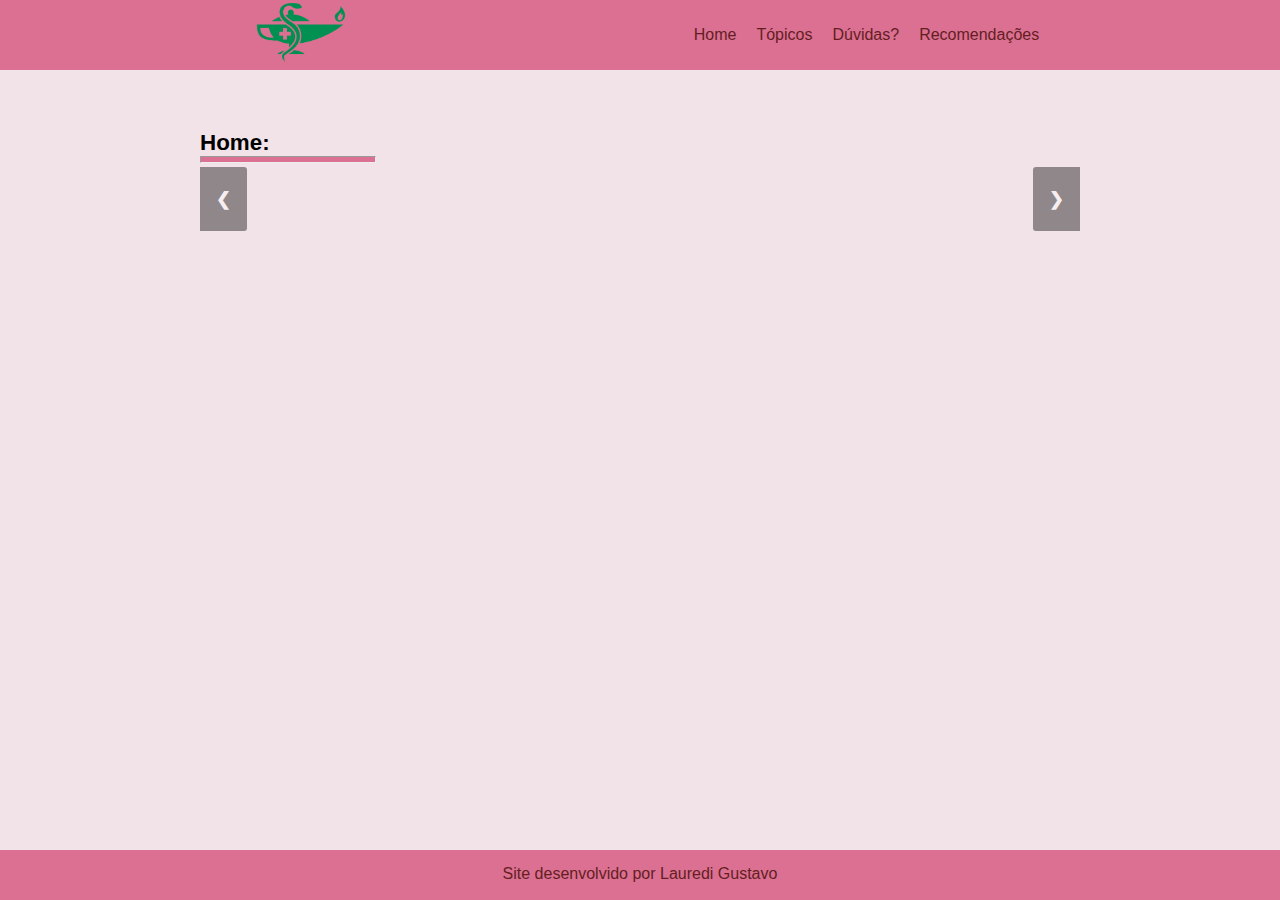
<file: Paginas/Index.html>
<!DOCTYPE html>
<html lang="pt-br">
<head>
    <meta charset="UTF-8">
    <meta http-equiv="X-UA-Compatible" content="IE=edge">
    <meta name="viewport" content="width=device-width, initial-scale=1.0">
    <link rel="stylesheet" type="text/css" href="../Css/Header.css" />
    <link rel="stylesheet" type="text/css" href="../Css/Home.css" />
    <title>Home</title>
</head>
<body>
    <header>
        <div class="logotipo">
            <img src="../Img/logotipo.png" alt="Logotipo">
        </div>
        <div class="nav">
            <div class="drop-Menu">
                <button><img src="../Img/menu.png" alt="Menu"></button>
                <div class="drop-Menu-Show">
                    <ul>
                        <li><a href="Index.html">Home</a></li>
                        <li><a href="Topicos.html">Tópicos</a></li>
                        <li><a href="Duvidas.html">Dúvidas?</a></li>
                        <li><a href="Recomendacoes.html">Recomendações</a></li>
                    </ul>
                </div>
            </div>
        </div>
    </header>
    <main>
        <div class="slideshow-container">
            <div class="title">
                <h1>Home: </h1>
                <hr>
            </div>
            <div class="mySlides fade">
                <div class="numbertext">1 / 3</div>
                <img src="../Img/imagemII.jpg" style="width:100%">
                <div class="text">Caption Text sdffsjfifof ajiodf iodsf isfdi isdofaisdifi iasdfoisoif asfoisi i iosiodfiosfisiofiosf sfoisfi aisjdfoisiof iosdfioas jisdofoisfioasfioiosf isfisif Lorem ipsum dolor, sit amet consectetur adipisicing elit. Omnis, non. Earum aliquam sit soluta, cum recusandae ipsa dolorum deserunt dignissimos, impedit quas ipsum dolore culpa architecto numquam, quos corrupti odit! Lorem ipsum dolor sit amet consectetur adipisicing elit. Quasi voluptates, non sint tempore et dolore in quo ipsam laborum amet assumenda explicabo tenetur corporis odio voluptate, corrupti, nihil sapiente. Deserunt.</div>
            </div>
            
            <div class="mySlides fade">
                <div class="numbertext">2 / 3</div>
                <img src="../Img/imagemIII.jpg" style="width:100%">
                <div class="text">Caption Two asdf asdfsf</div>
            </div>
            
            <div class="mySlides fade">
                <div class="numbertext">3 / 3</div>
                <img src="../Img/imagemIIII.jpg" style="width:100%">
                <div class="text">Lorem ipsum dolor sit, amet consectetur adipisicing elit. Accusamus quas cupiditate quibusdam vero iure cumque magni, nam, maxime veniam aspernatur voluptatem nesciunt blanditiis eaque ducimus in hic officia, vitae eos.</div>
            </div>
            
            <a class="prev" onclick="plusSlides(-1)">&#10094;</a>
            <a class="next" onclick="plusSlides(1)">&#10095;</a>
        </div>
        <br>
            
        <div style="text-align:center">
            <span class="dot" onclick="currentSlide(1)"></span> 
            <span class="dot" onclick="currentSlide(2)"></span> 
            <span class="dot" onclick="currentSlide(3)"></span> 
        </div>
    </main>
    <footer>
        <p>Site desenvolvido por Lauredi Gustavo</p>
    </footer>

    <script type="text/javascript" src="../Js/Home.js"></script>
</body>
</html>
</file>
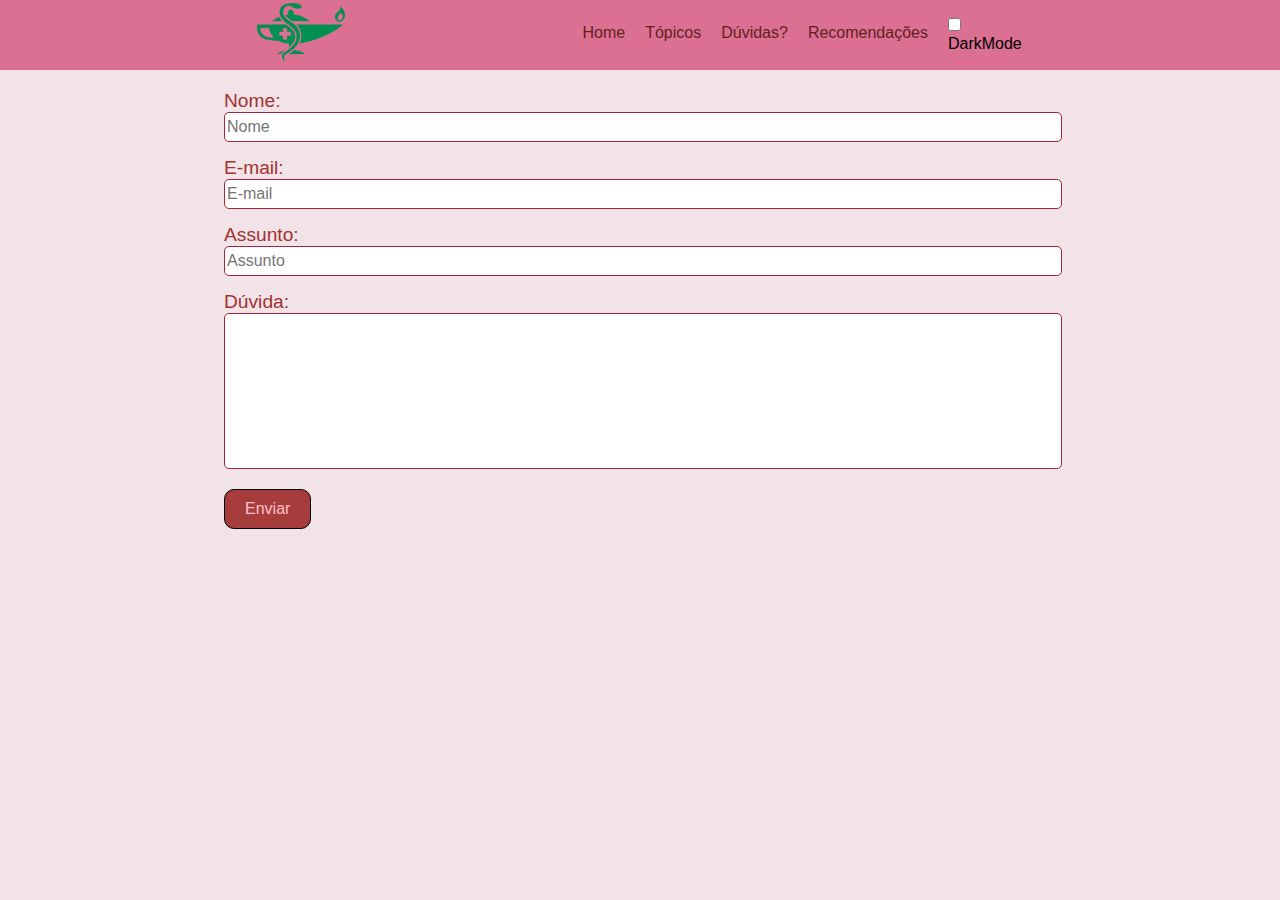
<file: Paginas/Duvidas.html>
<!DOCTYPE html>
<html lang="pt-br">
<head>
    <meta charset="UTF-8">
    <meta http-equiv="X-UA-Compatible" content="IE=edge">
    <meta name="viewport" content="width=device-width, initial-scale=1.0">
    <link rel="stylesheet" type="text/css" href="../Css/Header.css" />
    <link rel="stylesheet" type="text/css" href="../Css/Duvida.css" />
    <title>Dúvidas?</title>
</head>
<body id="body">
    <header id="header">
        <div class="logotipo">
            <img src="../Img/logotipo.png" alt="Logotipo">
        </div>
        <div class="nav">
            <div class="drop-Menu">
                <button id="btn"><img id="img" src="../Img/menu.png" alt="Menu"></button>
                <div id="drop" class="drop-Menu-Show">
                    <ul id="Dark">
                        <li><a href="Index.html">Home</a></li>
                        <li><a href="Topicos.html">Tópicos</a></li>
                        <li><a href="Duvidas.html">Dúvidas?</a></li>
                        <li><a href="Recomendacoes.html">Recomendações</a></li>
                        <li class="input"><input id="check" type="checkbox" /> DarkMode</li>
                    </ul>
                </div>
            </div>
        </div>
    </header>
    <main>
        <div class="container">
            <form method="POST">
                <div class="form">
                    <label>Nome: </label><br />
                    <input id="Nome" name="Nome" type="text" placeholder="Nome" maxlength="100" required />
                </div>
                <div class="form">
                    <label>E-mail: </label><br />
                    <input id="Email" name="Email" type="email" placeholder="E-mail" maxlength="100" required />
                </div>
                <div class="form">
                    <label>Assunto: </label><br />
                    <input id="Assunto" name="Assunto" type="text" placeholder="Assunto" required maxlength="100" />
                </div>
                <div class="form">
                    <label>Dúvida: </label><br />
                    <textarea id="Duvida" name="Duvida" maxlength="500" required></textarea>
                </div>
                <input type="submit" onclick="alerta();" value="Enviar">
            </form>
        </div>
    </main>

    <script>
        function alerta(){
            //Outra validação
            if (document.getElementById('Nome').value==""){}
            else if (document.getElementById("Email").value==""){}
            else if (document.getElementById("Assunto").value==""){}
            else if (document.getElementById("Duvida").value==""){}
            else {
                alert("Mensagem Enviada!!");
            }
        }
    </script>

    <script type="text/javascript" src="../Js/DarkMode.js"></script>
    <script type="text/javascript" src="../Js/Duvida.js"></script>
</body>
</html>
</file>
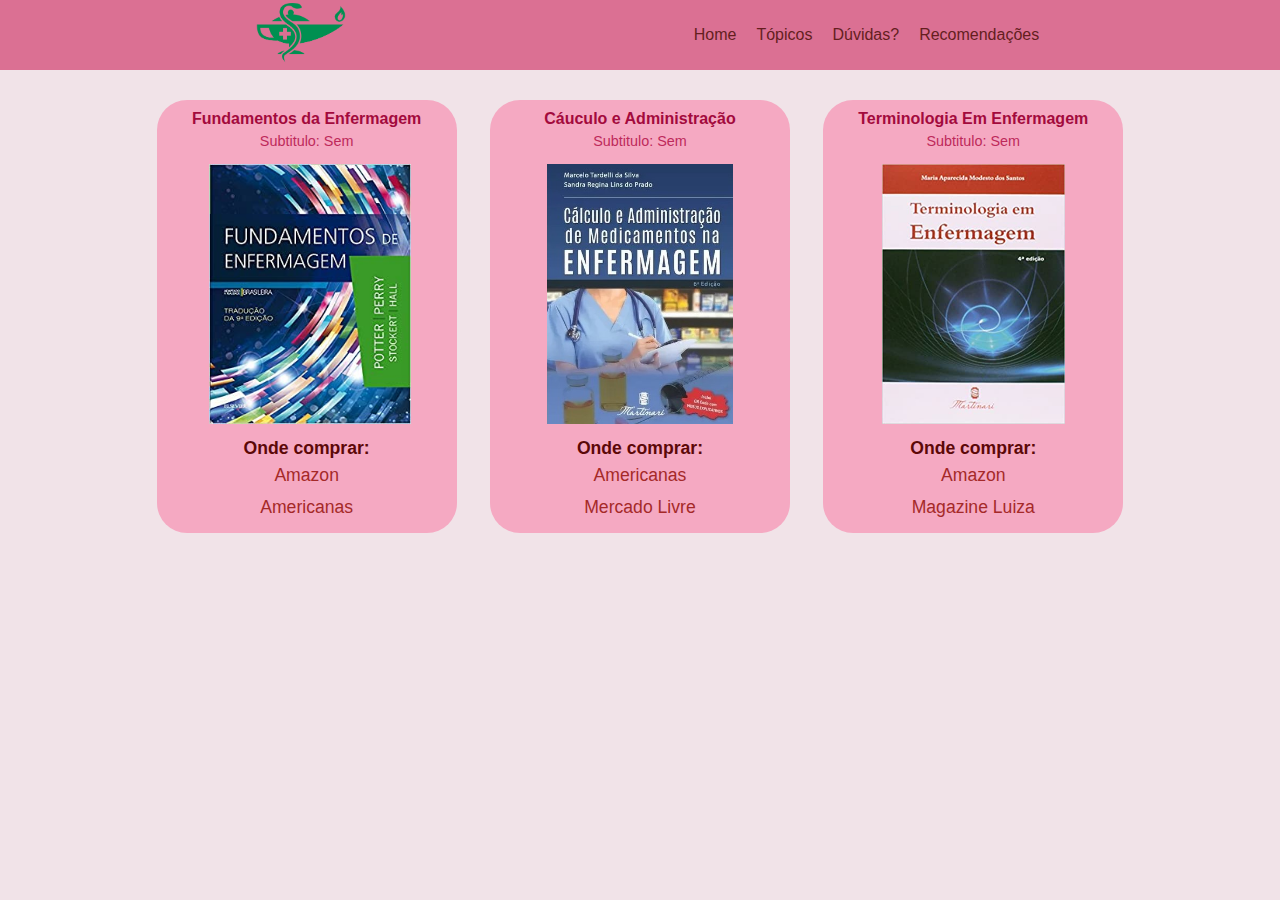
<file: Paginas/Recomendacoes.html>
<!DOCTYPE html>
<html lang="pt-br">
<head>
    <meta charset="UTF-8">
    <meta http-equiv="X-UA-Compatible" content="IE=edge">
    <meta name="viewport" content="width=device-width, initial-scale=1.0">
    <link rel="stylesheet" type="text/css" href="../Css/Header.css" />
    <link rel="stylesheet" type="text/css" href="../Css/Recome.css" />
    <title>Recomendações</title>
</head>
<body>
    <header>
        <div class="logotipo">
            <img src="../Img/logotipo.png" alt="Logotipo">
        </div>
        <div class="nav">
            <div class="drop-Menu">
                <button><img src="../Img/menu.png" alt="Menu"></button>
                <div class="drop-Menu-Show">
                    <ul>
                        <li><a href="Index.html">Home</a></li>
                        <li><a href="Topicos.html">Tópicos</a></li>
                        <li><a href="Duvidas.html">Dúvidas?</a></li>
                        <li><a href="Recomendacoes.html">Recomendações</a></li>
                    </ul>
                </div>
            </div>
        </div>
    </header>
    <main>
        <div class="livro">
            <h3>Fundamentos da Enfermagem</h3>
            <h4>Subtitulo: Sem</h4>
            <div class="imagem">
                <img src="../Img/enfe1.jpg">
            </div>
            <div class="info">
                <p>Onde comprar: </p>
                <a href="https://www.amazon.com.br/Fundamentos-Enfermagem-Patricia-Potter/dp/8535287019/ref=pd_sbs_2/133-4305379-2839654?pd_rd_w=7RGJu&pf_rd_p=b8ebb482-bd5c-44c7-897d-f2af788c8343&pf_rd_r=JVJQSFJF2RW6GK0D9Z7V&pd_rd_r=68dc3dde-3155-48b7-8ccc-2d8310df9ad1&pd_rd_wg=3hNuW&pd_rd_i=8535287019&psc=1" target="_blanc">Amazon</a><br>
                <a href="https://www.americanas.com.br/produto/133240702?opn=YSMESP&sellerid=02&epar=bp_pl_00_go_liv_todas_geral_gmv&WT.srch=1&acc=e789ea56094489dffd798f86ff51c7a9&i=5612cbe46ed24cafb5cae011&o=5abbd6e7ebb19ac62c3dafa7&gclid=CjwKCAjwiLGGBhAqEiwAgq3q_sAJM9NRND_VFTRnaTseXn6SoXJ7bG1DmZ8qHFguOfsBrEXAQpkhtRoCsOcQAvD_BwE" target="_blanc">Americanas</a>
            </div>
        </div>
        <div class="livro">
            <h3>Cáuculo e Administração</h3>
            <h4>Subtitulo: Sem</h4>
            <div class="imagem">
                <img src="../Img/enfe2.jpg">
            </div>
            <div class="info">
                <p>Onde comprar: </p>
                <a href="https://www.americanas.com.br/produto/2836980774?opn=YSMESP&sellerid=3463578000172" target="_blanc">Americanas</a><br>
                <a href="https://produto.mercadolivre.com.br/MLB-1914321304-calculo-e-administraco-de-med-na-enfermagem-atualizado-_JM?matt_tool=18956390&utm_source=google_shopping&utm_medium=organic" target="_blanc">Mercado Livre</a>
            </div>
        </div>
        <div class="livro">
            <h3>Terminologia Em Enfermagem</h3>
            <h4>Subtitulo: Sem</h4>
            <div class="imagem">
                <img src="../Img/enfe3.jpg">
            </div>
            <div class="info">
                <p>Onde comprar: </p>
                <a href="https://www.amazon.com.br/Terminologia-Em-Enfermagem-Ed-2014/dp/8581160336/ref=sr_1_11?__mk_pt_BR=%C3%85M%C3%85%C5%BD%C3%95%C3%91&dchild=1&keywords=enfermagem&qid=1624229277&sr=8-11" target="_blanc">Amazon</a><br>
                <a href="https://www.magazineluiza.com.br/livro-terminologia-em-enfermagem-santos-martinari/p/kk629fh4b0/li/lefm/?&seller_id=livrariaflorence2" target="_blanc">Magazine Luiza</a>
            </div>
        </div>
    </main>
</body>
</html>
</file>
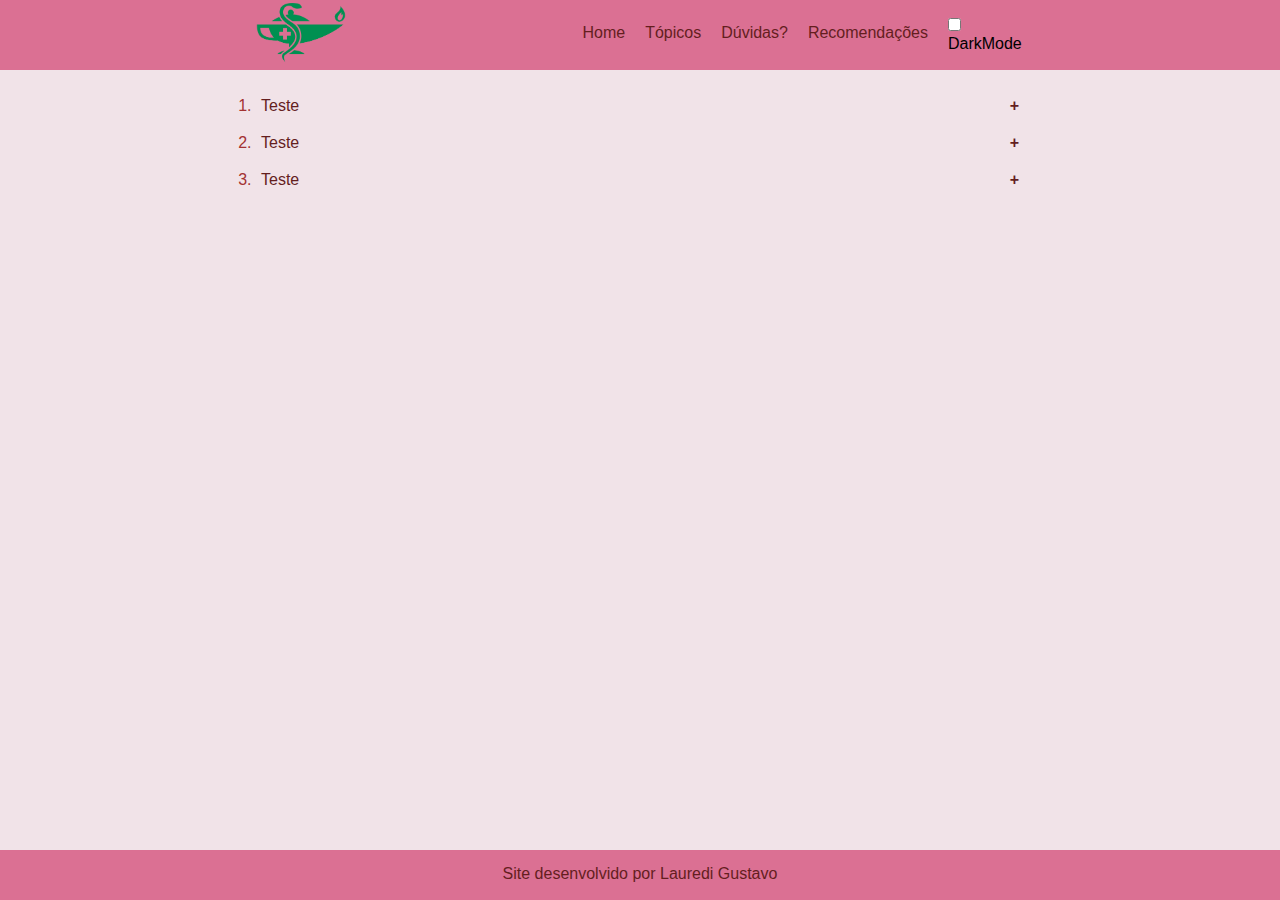
<file: Paginas/Topicos.html>
<!DOCTYPE html>
<html lang="pt-br">
<head>
    <meta charset="UTF-8">
    <meta http-equiv="X-UA-Compatible" content="IE=edge">
    <meta name="viewport" content="width=device-width, initial-scale=1.0">
    <link rel="stylesheet" type="text/css" href="../Css/Header.css" />
    <link rel="stylesheet" type="text/css" href="../Css/Topicos.css" />
    <title>Tópicos</title>
</head>
<body id="body">
    <header id="header">
        <div class="logotipo">
            <img src="../Img/logotipo.png" alt="Logotipo">
        </div>
        <div class="nav">
            <div class="drop-Menu">
                <button id="btn"><img src="../Img/menu.png" alt="Menu"></button>
                <div id="drop" class="drop-Menu-Show">
                    <ul id="Dark">
                        <li><a href="Index.html">Home</a></li>
                        <li><a href="Topicos.html">Tópicos</a></li>
                        <li><a href="Duvidas.html">Dúvidas?</a></li>
                        <li><a href="Recomendacoes.html">Recomendações</a></li>
                        <li class="input"><input id="check" type="checkbox" /> DarkMode</li>
                    </ul>
                </div>
            </div>
        </div>
    </header>
    <main>
        <div id="container" class="container">
            <ol type="1">
                <li id="lista1" class="lista">
                    <a href="javascript:void(0);" onclick="show('1');">
                        <div>
                            Teste <span id="sp1">+</span>
                        </div>
                    </a>
                    <div id="celula1" class="celula" style="display: none;">
                        <p>ola sd sifiisodfio  idsififoif  dsf ifi dfisdf dsifio ioi ofiodsoi ifioidfidsf difdiof iofi ioifoio iods didiof diofiodfi ifj ijoijsfio iosdf iodio iofio iofioifo iodiodio idf odsf idf oif if isd.
                            Lorem ipsum dolor, sit amet consectetur adipisicing elit. Voluptatibus itaque soluta, nihil quaerat enim rerum ipsa laboriosam corporis sint aperiam architecto voluptate, deserunt animi inventore facere a quibusdam. Dignissimos, eius?
                            Lorem ipsum dolor sit amet consectetur adipisicing elit. Pariatur perferendis deleniti vero totam reprehenderit quas non amet error consequuntur culpa voluptate quod esse nesciunt ipsum nemo delectus, sequi porro doloribus.
                            Lorem ipsum dolor sit amet consectetur adipisicing elit. Assumenda cum quae saepe labore. Nesciunt dolorem consequuntur ex exercitationem saepe, vel necessitatibus labore quidem odit hic ab sit fugit aspernatur reiciendis.
                            Lorem ipsum dolor sit amet consectetur, adipisicing elit. Non cum, aliquam natus debitis deleniti consequuntur ut pariatur ea provident tempora dicta perferendis ipsam, reprehenderit et maiores tempore, voluptatem hic laudantium!
                        </p>
                    </div>
                </li>
                <li id="lista2" class="lista">
                    <a href="javascript:void(0);" onclick="show('2');">
                        <div>
                            Teste <span id="sp2">+</span>
                        </div>
                    </a>
                    <div id="celula2" class="celula" style="display: none;">
                        <p>ola jdfsif sdoifosi ofisodfosdofaso ifosaifo siofjiosdfiosdifo sdoifsdoif iosdjfi osdi ofsdjiisof isfi osfio sdiosdi ofoidsfjo dsfjoifsioidjf dsiosiof jsdaifios jsdifo soifsdio f isfoid jsdfj sfjogdjgjg jutigiu dfgiusauig sdfiugisd uisdfishfiu sduifs duifiusdfui sdifsid fiusf iusdfui sduifdsui fuisdfuidsfui iusiuf.
                        Lorem ipsum dolor sit, amet consectetur adipisicing elit. Sed, ea odit. Eum mollitia laboriosam eligendi enim fugit sint provident consectetur corrupti quaerat veniam sunt officia exercitationem, neque esse quam fuga?
                        Lorem, ipsum dolor sit amet consectetur adipisicing elit. Facere dolores numquam quasi? Quidem optio officiis architecto totam tempore repellat illum magni dolore, suscipit repellendus voluptate cum accusantium. Rem, quos. Repellat?
                        </p>
                    </div>
                </li>
                <li id="lista3" class="lista">
                    <a href="javascript:void(0);" onclick="show('3');">
                        <div>
                            Teste <span id="sp3">+</span>
                        </div>
                    </a>
                    <div id="celula3" class="celula" style="display: none;">
                        <p>Lorem ipsum dolor sit amet consectetur adipisicing elit. Consectetur enim recusandae deleniti quaerat, unde odit voluptas aperiam? Dolorum dolor nesciunt eum nobis inventore incidunt sit rem eos, similique dolorem porro!
                        Lorem ipsum dolor sit amet consectetur adipisicing elit. Et consectetur cumque quidem sed iste quas animi blanditiis quam eum magnam, placeat voluptatum reiciendis aliquam cum odit sint, aliquid non expedita.
                        </p>
                    </div>
                </li>
            </ol>
        </div>
    </main>
    <footer id="footer">
        <p>Site desenvolvido por Lauredi Gustavo</p>
    </footer>

    <script type="text/javascript" src="../Js/Topico.js"></script>
    <script type="text/javascript" src="../Js/DarkMode.js"></script>
</body>
</html>
</file>
<file: Css/Header.css>
html {
    scroll-behavior: smooth;
    font-family: Arial, Helvetica, sans-serif;
}

* {
    margin: 0;
    padding: 0;
}

body {
    background-color: rgb(241, 227, 232);
}

main {
    margin-top: 10px;
}

/*---------- HEADER ---------*/

header {
    top: 0;
    width: 100%;
    height: 70px;
    background-color: palevioletred;
    display: flex;
    align-items: center;
    z-index: 1;
}

header .logotipo {
    margin-left: 10px;
}

header .logotipo img {
    width: 90px;
    height: auto;
}

header .nav {
    position: absolute;
    right: 10px;
}

header .nav .drop-Menu button {
    background-color: palevioletred;
    font-size: 1.4rem;
    border: none;
}

header .nav .drop-Menu .drop-Menu-Show ul {
    list-style-type: none;
    margin: 0;
    padding: 0;
    width: 25%;
    display: flex;
    flex-wrap: wrap;
}

a {
    text-decoration: none;
    color: rgb(100, 30, 30);
    font-size: 1rem;
    line-height: 2rem;
}

.drop-Menu {
    position: relative;
    display: inline-block;
  }
  
.drop-Menu-Show {
    display: none;
    position: absolute;
    background-color: #f9f9f9;
    min-width: 160px;
    box-shadow: 0px 8px 16px 0px rgba(0,0,0,0.2);
    padding: 12px 16px;
    z-index: 1;
    right: 0px;
}

.drop-Menu:hover .drop-Menu-Show {
    display: block;
}

footer {
    margin-top: 10px;
    background-color: palevioletred;
    height: 50px;
    width: 100%;
    align-items: center;
    position: absolute;
    bottom: 0;
}

footer p {
    position: relative;
    text-align: center;
    color: rgb(100, 30, 30);
    padding-top: 15px;
    font-size: 1rem;
}

@media (min-width: 768px) {    
    header {
        position: fixed;
    }
    
    header .logotipo {
        margin-left: 20%;
    }

    header .nav {
        right: 16%;
    }

    header .nav .drop-Menu button {
        display: none;
    }

    .drop-Menu-Show {
        display: block;
        position: relative;
        background-color: palevioletred;
        box-shadow: none;
    }

    header .nav .drop-Menu .drop-Menu-Show ul {
        flex-wrap: nowrap;
    }

    header .nav .drop-Menu .drop-Menu-Show ul li {
        padding-right: 20px;
    }

    a {
        font-size: 1rem;
    }

    a:hover {
        color: rgb(170, 39, 83);
    }

    main {
        margin-top: 90px;
    }
}
</file>
<file: Css/Home.css>
* {
    box-sizing: border-box;
}

.title h1 {
    font-size: 1.2rem;
}

.title hr {
    margin: 0 0 10px 0;
    height: 5px;
    width: 20%;
    background-color: palevioletred;
}

.slideshow-container {
    max-width: 1000px;
    position: relative;
    margin: auto;
    padding: 0 10px 0 10px;
    height: 75vh;
}

.mySlides {
    display: none;
}

.fade {
    -webkit-animation-name: fade;
    -webkit-animation-duration: 1.5s;
    animation-name: fade;
    animation-duration: 1.5s;
}

@-webkit-keyframes fade {
    from {opacity: .4} 
    to {opacity: 1}
}

@keyframes fade {
    from {opacity: .4} 
    to {opacity: 1}
}

.numbertext {
    color: #f2f2f2;
    font-size: 12px;
    margin-top: 50px;
    margin-left: 8px;
    position: absolute;
    top: 0;
}

main div div img {
    vertical-align: middle;
}

.text {
    font-size: 1rem;
    padding: 8px;
    width: 100%;
    height: 40vh;
    color: rgb(214, 46, 46);
    text-align: justify;
    line-height: 1.5;
    overflow-y: auto;
}

/* Estilo da barra de rolagem */
::-webkit-scrollbar {
    width: 6px;
    background: #ffffff;
}
::-webkit-scrollbar-thumb {
    background: #bb7d7d;
}

.prev, .next {
    cursor: pointer;
    position: absolute;
    top: 35%;
    width: auto;
    padding: 16px;
    margin-top: -22px;
    color: white;
    font-weight: bold;
    font-size: 18px;
    transition: 0.6s ease;
    border-radius: 0 3px 3px 0;
    user-select: none;
    background-color: black;
    opacity: 0.4;
}

.next {
    right: 10px;
    border-radius: 3px 0 0 3px;
}

.prev:hover, .next:hover {
    background-color: rgba(0,0,0,0.8);
}

.dot:hover {
    background-color: #717171;
}

@media (min-width: 400px){
    .slideshow-container {
        max-width: 350px;
    }

    .text {
        height: 140px;
    }
}

@media (min-width: 768px){
    .slideshow-container {
        max-width: 600px;
        height: 100%;
    }

    .title h1 {
        font-size: 1.4rem;
    }
    
    .title hr {
        height: 7px;
    }

    .text {
        height: 150px;
    }
}

@media (min-width: 1024px){
    .slideshow-container {
        max-width: 900px;
        margin-top: 130px;
    }
    
    .imagem {
        width: 60%;
        float: left;
    }

    .text {
        width: 40%;
        height: 300px;
    }

    .prev, .next {
        margin-top: 25px;
    }
}
</file>
<file: Css/Duvida.css>
.container {
    width: 80%;
    margin: auto;
}

.form {
    margin-bottom: 15px;
    color: rgb(163, 49, 49);
}

.form input {
    width: 100%;
    border-radius: 5px;
    border: 1px solid rgb(165, 38, 59);
    font-size: 1rem;
    padding: 5px 5px;
    color: rgb(177, 81, 81);
    float: none;
}

.form textarea {
    width: 100%;
    height: 150px;
    border-radius: 5px;
    border: 1px solid rgb(165, 38, 59);
    font-size: 1rem;
    padding: 2px;
    color: rgb(177, 81, 81);
    resize: none;
}

.inputWhite {
    background-color: white;
}

.inputBlack {
    background-color: rgb(29, 25, 25);
}

form input {
    background-color: rgb(167, 60, 60);
    color: pink;
    font-size: 1rem;
    padding: 10px 20px;
    border-radius: 10px;
    border: 1px solid black;
    float: right;
    cursor: pointer;
}

footer {
    position: absolute;
    bottom: 0;
}

@media (min-width: 768px) {
    .container {
        width: 65%;
        margin: auto;
        font-size: 1.2rem;
    }

    .form input {
        padding: 5px 2px;
    }

    form input {
        float: none;        
    }
}
</file>
<file: Css/Recome.css>
main {
    display: flex;
    flex-wrap: wrap;
}

.livro {
    width: 280px;
    margin: auto;
    font-size: 1rem;
    background-color:rgb(245, 169, 194);
    border-radius: 30px;
    text-align: center;
    padding: 10px;
    margin-bottom: 20px;
}

.livro h3 {
    font-weight: normal;
    color: rgb(163, 10, 61);
    margin-bottom: 5px;
    font-size: 1rem;
    font-weight: bold;
}

.livro h4 {
    font-weight: normal;
    color: rgb(190, 41, 91);
    margin-bottom: 5px;
    font-size: 0.9rem;
}

.imagem {
    padding-top: 10px;
    padding-bottom: 10px;
    width: 70%;
    margin: auto;
}

.imagem img {
    width: auto;
    height: 260px;
}

.info p {
    font-size: 1.1rem;
    color: rgb(92, 8, 8);
    font-weight: bold;
}

.info a {
    font-size: 1.1rem;
    color: rgb(165, 41, 41);
}

@media (min-width: 768px){
    main {
        width: 700px;
        margin: auto;
        margin-top: 100px;
    }
}

@media (min-width: 1024px){
    main {
        width: 1000px;
    }
}
</file>
<file: Css/Topicos.css>
.container {
    width: 85%;
    margin: auto;
}

.lista {
    color: rgb(163, 49, 49);
}

.lista a div {
    margin-bottom: 5px;
    padding: 0 5px 0 5px;
}

.corDivWhite {
    background-color: rgb(233, 168, 189);
}

.corDivBlack {
    background-color: rgb(22, 20, 20);
}

.lista a div span {
    float: right;
    font-weight: bold;
}

.celula {
    border-radius: 0 0 10px 10px;
    padding: 10px;
    margin-bottom: 5px;
    line-height: 1.5;
    color: rgb(163, 49, 49);
    text-align: justify;
}

.celulaWhite {
    border: 1px solid palevioletred;
    border-top: none;
}

.celulaBlack {
    border: 1px solid black;
    border-top: none;
}

@media (min-width: 768px){
    .container {
        width: 60%;
        margin: auto;
    }
}
</file>
